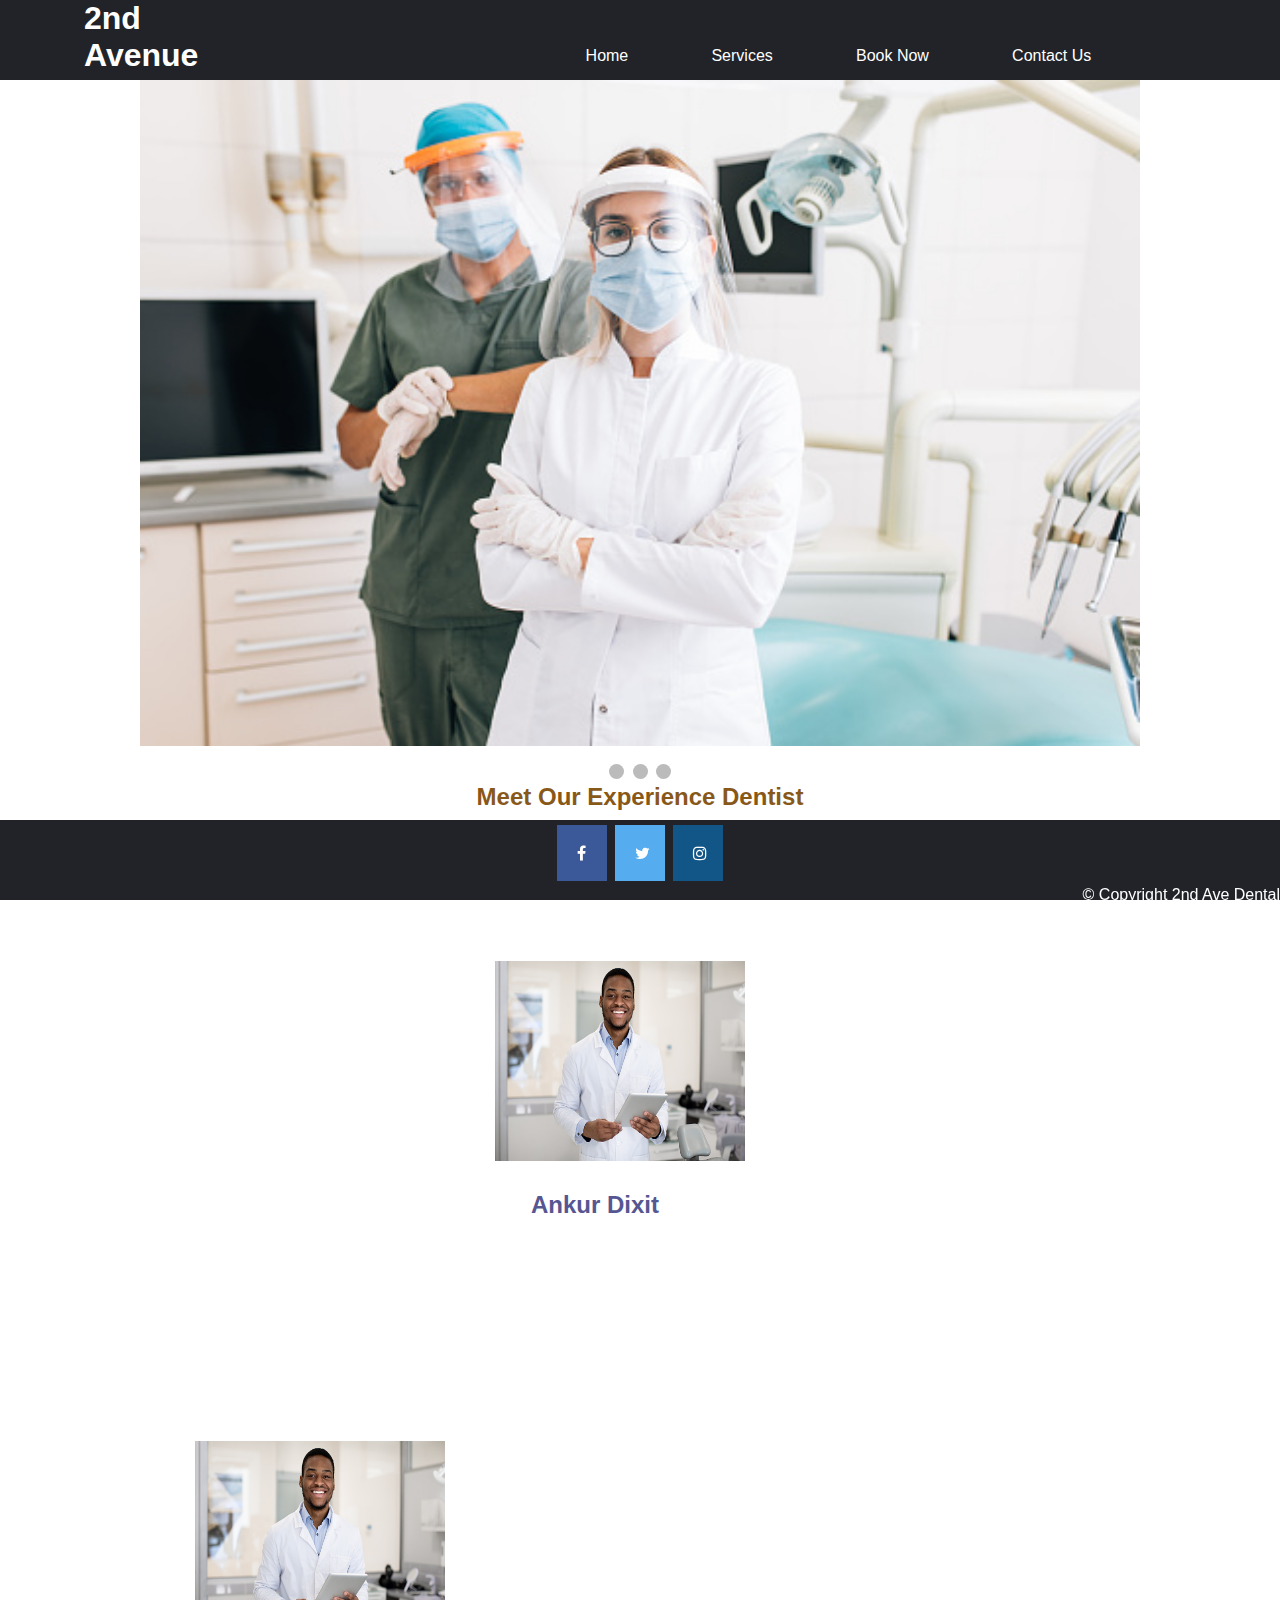
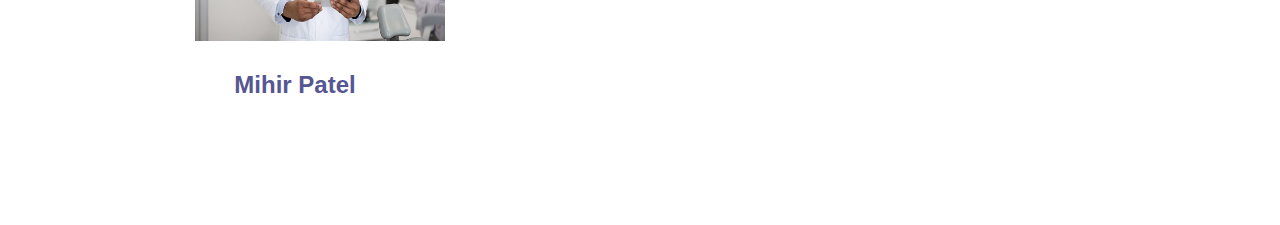
<file: index.html>
<html lang="en">
<head>
    <meta charset="UTF-8">
    <meta http-equiv="X-UA-Compatible" content="IE=edge">
    <meta name="viewport" content="width=device-width, initial-scale=1.0">
    <link rel="preconnect" href="https://fonts.googleapis.com">
    <link rel="stylesheet" href="style.css">
    <link rel="stylesheet" href="https://cdnjs.cloudflare.com/ajax/libs/font-awesome/4.7.0/css/font-awesome.min.css">
    <title>2nd Avenue Dental</title>
</head>
<body>
    <div class="nav-container">
        <nav class="navbar">
            <h1 id="navbar-logo">2nd Avenue Dental</h1>
            <div class="menu-toggle" id= "mobile-menu">
                <span class="bar"></span>
                <span class="bar"></span>
                <span class="bar"></span>
            </div>
            <ul class="nav-menu">
                <li><a href="index.html" class="nav-link">Home</a></li>
                <li><a href="service.html" class="nav-link">Services</a></li>
                <li><a href="appointment.html" class="nav-link">Book Now</a></li>
                <li><a href="contactus.html" class="nav-link">Contact Us</a></li>
            </ul>
    </div>
    <div class="slideshow-container">

        <div class="mySlides fade">
          
          <img src="pic.jpg" style="width:100%">
          
        </div>
        
        <div class="mySlides fade">
          
          <img src="pic2.jpg" style="width:100%">
         
        </div>
        
        <div class="mySlides fade">
         
          <img src="pic3.jpg" style="width:100%">
         
        </div>
        
        </div>
        <br>
        
        <div style="text-align:center">
          <span class="dot"></span> 
          <span class="dot"></span> 
          <span class="dot"></span> 
        </div>

       <section>
         <div style="text-align:center; color:rgb(136, 88, 25)">
          <h2 >Meet Our Experience Dentist</h2>
         </div>
         <div class="row">
          <div class="column" >
            <img src="doc2.jpg" style="width:250px; height:200px">
            <h2 style="text-align:center; padding-top: 30px;color: rgb(86, 86, 146) ;">Ankur Dixit</h2>
           
          </div>
          <div class="column1" >
            <img src="doc2.jpg" style="width:250px; height:200px">
            <h2 style="text-align:center; padding-top: 30px;color: rgb(86, 86, 146) ;">Mihir Patel</h2>
           
          </div>
        </div>
       </section> 
       <br>
       <br>
       <br>
        <div class="footer">
          <a href="#" class="fa fa-facebook"></a>
          <a href="#" class="fa fa-twitter"></a>
          <a href="#" class="fa fa-instagram"></a>  
          <p style="text-align: right;">&copy; Copyright 2nd Ave Dental</p>

        </div>
            
    <script src="script.js"></script>
</body>
</html>
</file>
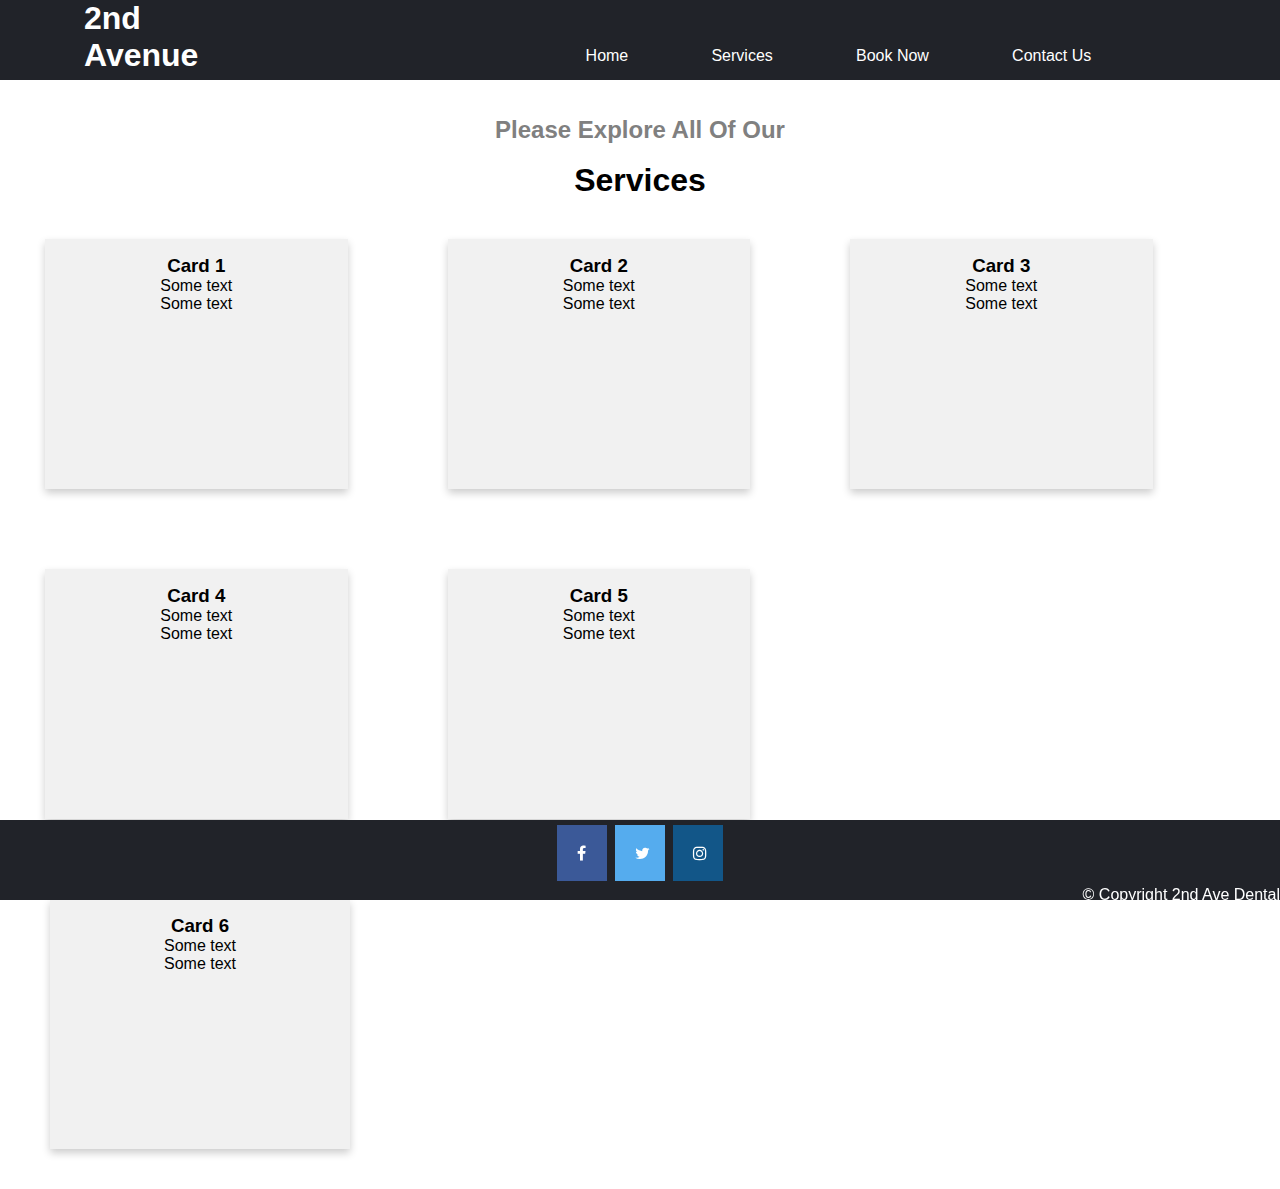
<file: service.html>
<html lang="en">
<head>
    <meta charset="UTF-8">
    <meta http-equiv="X-UA-Compatible" content="IE=edge">
    <meta name="viewport" content="width=device-width, initial-scale=1.0">
    <link rel="preconnect" href="https://fonts.googleapis.com">
    <link rel="stylesheet" href="style.css">
    <link rel="stylesheet" href="https://cdnjs.cloudflare.com/ajax/libs/font-awesome/4.7.0/css/font-awesome.min.css">
    <title>2nd Avenue Dental</title>
</head>
<body>
    <div class="nav-container">
        <nav class="navbar">
            <h1 id="navbar-logo">2nd Avenue Dental</h1>
            <div class="menu-toggle" id= "mobile-menu">
                <span class="bar"></span>
                <span class="bar"></span>
                <span class="bar"></span>
            </div>
            <ul class="nav-menu">
                <li><a href="index.html" class="nav-link">Home</a></li>
                <li><a href="service.html" class="nav-link">Services</a></li>
                <li><a href="appointment.html" class="nav-link">Book Now</a></li>
                <li><a href="contactus.html" class="nav-link">Contact Us</a></li>
            </ul>
    </div>
    <br>
    <br>
    <h2 style="text-align: center; color:gray">Please Explore All Of Our</h2><br>
    <h1 style="text-align: center; color:black">Services</h1>
    <div class="row">
        <div class="columnService">
          <div class="card">
            <h3>Card 1</h3>
            <p>Some text</p>
            <p>Some text</p>
          </div>
        </div>
        
        <div class="columnService">
          <div class="card">
            <h3>Card 2</h3>
            <p>Some text</p>
            <p>Some text</p>
          </div>
        </div>
        
        <div class="columnService">
          <div class="card">
            <h3>Card 3</h3>
            <p>Some text</p>
            <p>Some text</p>
          </div>
        </div>
        <div class="columnService">
            <div >
                <div class="card">
                <h3>Card 4</h3>
                <p>Some text</p>
                <p>Some text</p>
                </div>
            </div>
            </div>
            <div class="columnService">
            <div class="card">
                <h3>Card 5</h3>
                <p>Some text</p>
                <p>Some text</p>
            </div>
            </div>
        </div>
        <div class="columnService">
            <div class="card">
                <h3>Card 6</h3>
                <p>Some text</p>
                <p>Some text</p>
            </div>
            </div>
        </div>
        </div>
    <div class="footer">
        <a href="#" class="fa fa-facebook"></a>
        <a href="#" class="fa fa-twitter"></a>
        <a href="#" class="fa fa-instagram"></a>  
        <p style="text-align: right;">&copy; Copyright 2nd Ave Dental</p>

      </div>
            
    <script src="script.js"></script>
</body>
</html>
</file>
<file: style.css>
:root{
    --darkgray:#212329;
    --brightred:#F9423D;
    --white:white;
    --lightred:#f9433dcc;



}


*{
    box-sizing: border-box;
    margin: 0;
    padding: 0;
    font-family: 'Nunito', sans-serif;
    box-sizing: border-box;


}

.slideshow-container {
    max-width: 1000px;
    position: relative;
    margin: auto;
  }
.mySlides {display: none;}
        img {vertical-align: middle;}
.nav-container {
    width: 100%;
    background-color:var(--darkgray);
}
.dot {
    height: 15px;
    width: 15px;
    margin: 0 2px;
    background-color: #bbb;
    border-radius: 50%;
    display: inline-block;
    transition: background-color 0.6s ease;
  }
  .fade {
    -webkit-animation-name: fade;
    -webkit-animation-duration: 1.5s;
    animation-name: fade;
    animation-duration: 1.5s;
  }
  @-webkit-keyframes fade {
    from {opacity: .4} 
    to {opacity: 1}
  }
  
  @keyframes fade {
    from {opacity: .4} 
    to {opacity: 1}
  }


.navbar {
    display:grid;
    grid-template-columns: 0.2fr auto 1fr;
    align-items: center;
    height: 80px;
    width: 90%;
    max-width: 1720px;
    margin: 0 auto;
}

#navbar-logo {
    color: white;
    justify-self: start;
    margin-left: 20px;
}

#navbar-logo{
    cursor: pointer;
}

.nav-menu{
    display:grid;
    grid-template-columns: repeat(5,auto);
    list-style: none;
    text-align: center;
    width: 70%;
    justify-self:end;
}

.nav-link{
    color:white;
    text-decoration: none;
}

.nav-link:hover{
    color: var(--brightred);
    transition: all 0.2s ease-out;
}

.nav-link-btn {
    background-color: var(--brightred);
    padding: 6px 16px;
    border-radius: 4px;
}

.nav-link-btn:hover {
    background-color: transparent;
    color: var(--white);
    padding: 5px 15px;
    border-radius: 4px;;
    border: solid 1px var(--brightred);
    transition: all 0.3s ease;
}

.menu-toggle .bar{
    width: 25px;
    height: 3px;
    margin: 5px auto;
    transition: all 0.3s ease-in-out;
    background:white;
}

.footer {
    position: fixed;
    left: 0;
    bottom: 0;
    height:80px;
    width: 100%;
    background-color:var(--darkgray);
    color: white;
    text-align: center;
 }

 .fa {
    padding: 20px;
    font-size: 30px;
    width: 50px;
    text-align: center;
    text-decoration: none;
    margin: 5px 2px;
  }
  
  .fa:hover {
      opacity: 0.7;
  }
  
  .fa-facebook {
    background: #3B5998;
    color: white;
  }
  
  .fa-twitter {
    background: #55ACEE;
    color: white;
  }
  .fa-instagram {  
    background: #125688;  
    color: white;  
  }  
  .column {
    float: left;
    width: 400px;
    padding: 100px;
    height: 330px; 
    margin: 100px;
    margin-left: 400px;
    margin-top: 50px ;
  }
  .column1 {
    float: left;
    width: 400px;
    padding: 100px;
    height: 330px; 
    margin: 100px;
    
    margin-top: 50px ;
  }
  
  /* Clear floats after the columns */
  .row:after {
    content: "";
    display: table;
    clear: both;
  }

  
/* Float four columns side by side */
.columnService {
    float: left;
    width: 25%;
    padding: 0 10px;
    margin:40px;
  }
  
  /* Remove extra left and right margins, due to padding */
  .row {margin: 0 -5px;}
  
  /* Clear floats after the columns */
  .row:after {
    content: "";
    display: table;
    clear: both;
  }
  
  /* Responsive columns */
  @media screen and (max-width: 600px) {
    .columnService {
      width: 100%;
      display: block;
      margin-bottom: 20px;
    }
  }
  
  /* Style the counter cards */
  .card {
    height: 250px;
    box-shadow: 0 4px 8px 0 rgba(0, 0, 0, 0.2);
    padding: 16px;
    text-align: center;
    background-color: #f1f1f1;
  }
</file>
